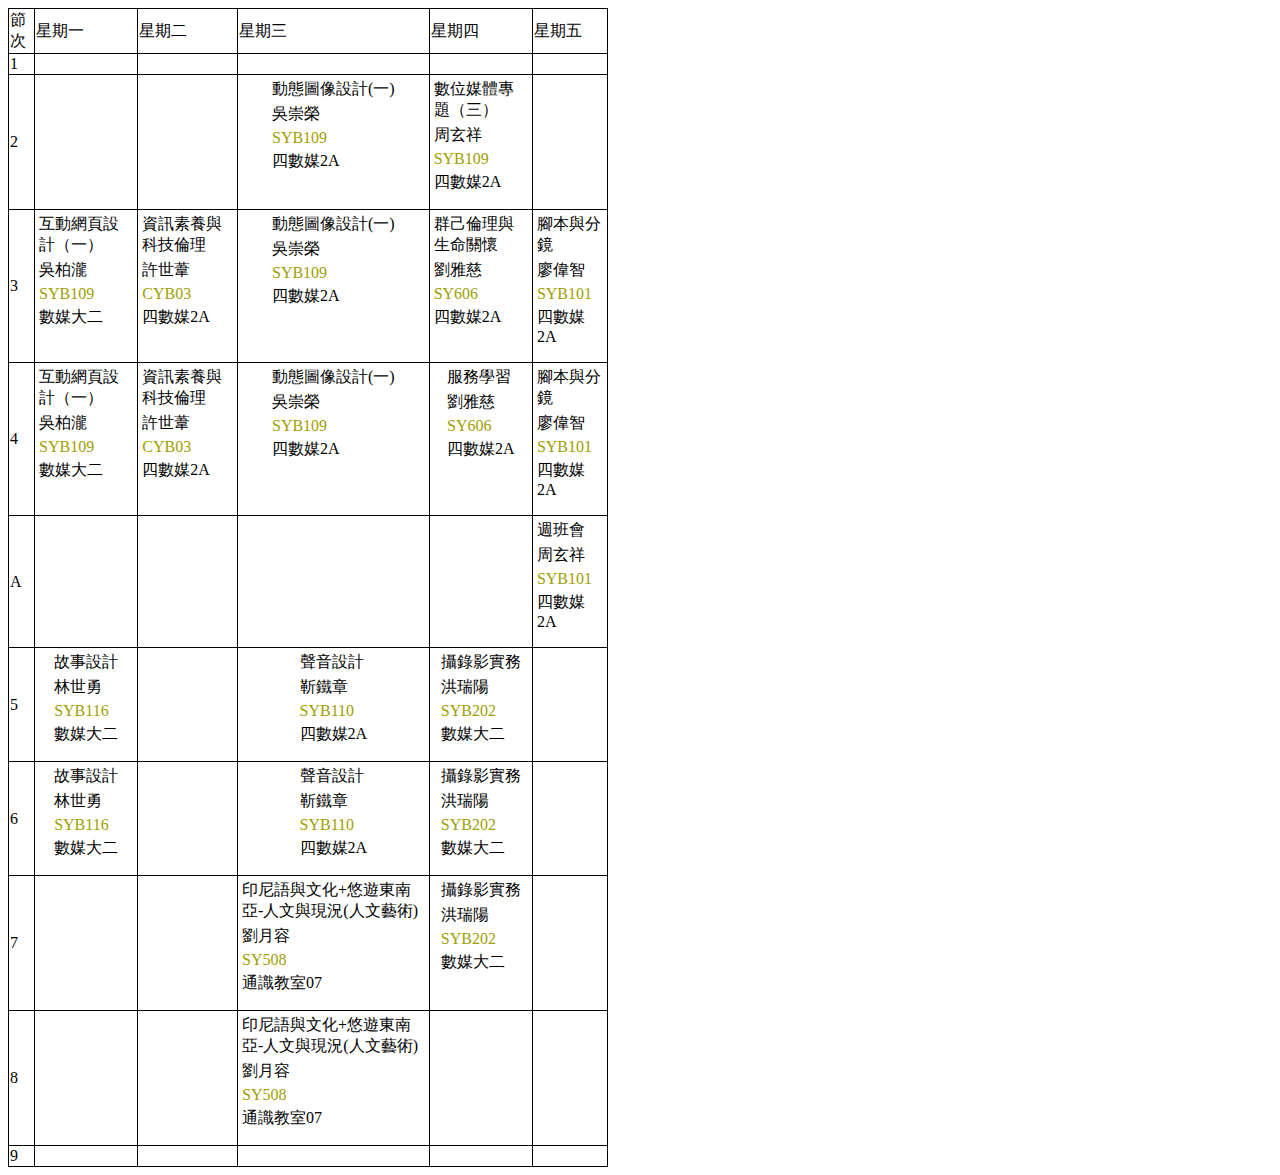
<file: my classes.html>
<!DOCTYPE html>
<html lang="en">
<head>
    <meta charset="UTF-8">
    <title>Title</title>
</head>
<body>

<table width="600px" border="1" style="border-collapse: collapse;border:1px solid black;">
    <tbody><tr>
        <td class="HeadCh1">
            節次
        </td>
        <td class="HeadCh1">
            星期一
        </td>
        <td class="HeadCh1">
            星期二
        </td>
        <td class="HeadCh1">
            星期三
        </td>
        <td class="HeadCh1">
            星期四
        </td>
        <td class="HeadCh1">
            星期五
        </td>
    </tr>
    <tr>
        <td class="HeadCh2">
            1
        </td>
        <td valign="top" align="center">
        </td>
        <td align="center" valign="top">
        </td>
        <td align="center" valign="top">
        </td>
        <td align="center" valign="top">
        </td>
        <td align="center" valign="top">
        </td>
    </tr>
    <tr>
        <td class="HeadCh2">
            2

        </td>
        <td align="center" valign="top">
        </td>
        <td align="center" valign="top">
        </td>
        <td align="center" valign="top">
            <table class="tableC">
                <tbody><tr>
                    <td class="td1">動態圖像設計(一)</td>
                </tr>
                <tr>
                    <td class="td2">吳崇榮</td>
                </tr>
                <tr>
                    <td class="td3" style=" color:#9EA000;">SYB109</td>
                </tr>
                <tr>
                    <td class="td4">四數媒2A                                                  </td>
                </tr>
                <tr>
                    <td class="Er">
                    </td>
                </tr>
                <tr>
                    <td class="Er">
                    </td>
                </tr>
                <tr>
                    <td class="Er">
                    </td>
                </tr>
                </tbody></table>
        </td>
        <td align="center" valign="top">
            <table class="tableC">
                <tbody><tr>
                    <td class="td1">數位媒體專題（三）</td>
                </tr>
                <tr>
                    <td class="td2">周玄祥</td>
                </tr>
                <tr>
                    <td class="td3" style=" color:#9EA000;">SYB109</td>
                </tr>
                <tr>
                    <td class="td4">四數媒2A                                                  </td>
                </tr>
                <tr>
                    <td class="Er">
                    </td>
                </tr>
                <tr>
                    <td class="Er">
                    </td>
                </tr>
                <tr>
                    <td class="Er">
                    </td>
                </tr>
                </tbody></table>
        </td>
        <td align="center" valign="top">
        </td>
    </tr>
    <tr>
        <td class="HeadCh2">
            3

        </td>
        <td align="center" valign="top">
            <table class="tableC">
                <tbody><tr>
                    <td class="td1">互動網頁設計（一）</td>
                </tr>
                <tr>
                    <td class="td2">吳柏瀧</td>
                </tr>
                <tr>
                    <td class="td3" style=" color:#9EA000;">SYB109</td>
                </tr>
                <tr>
                    <td class="td4">數媒大二</td>
                </tr>
                <tr>
                    <td class="Er">
                    </td>
                </tr>
                <tr>
                    <td class="Er">
                    </td>
                </tr>
                <tr>
                    <td class="Er">
                    </td>
                </tr>
                </tbody></table>
        </td>
        <td align="center" valign="top">
            <table class="tableC">
                <tbody><tr>
                    <td class="td1">資訊素養與科技倫理</td>
                </tr>
                <tr>
                    <td class="td2">許世葦</td>
                </tr>
                <tr>
                    <td class="td3" style=" color:#9EA000;">CYB03</td>
                </tr>
                <tr>
                    <td class="td4">四數媒2A                                                  </td>
                </tr>
                <tr>
                    <td class="Er">
                    </td>
                </tr>
                <tr>
                    <td class="Er">
                    </td>
                </tr>
                <tr>
                    <td class="Er">
                    </td>
                </tr>
                </tbody></table>
        </td>
        <td align="center" valign="top">
            <table class="tableC">
                <tbody><tr>
                    <td class="td1">動態圖像設計(一)</td>
                </tr>
                <tr>
                    <td class="td2">吳崇榮</td>
                </tr>
                <tr>
                    <td class="td3" style=" color:#9EA000;">SYB109</td>
                </tr>
                <tr>
                    <td class="td4">四數媒2A                                                  </td>
                </tr>
                <tr>
                    <td class="Er">
                    </td>
                </tr>
                <tr>
                    <td class="Er">
                    </td>
                </tr>
                <tr>
                    <td class="Er">
                    </td>
                </tr>
                </tbody></table>
        </td>
        <td align="center" valign="top">
            <table class="tableC">
                <tbody><tr>
                    <td class="td1">群己倫理與生命關懷</td>
                </tr>
                <tr>
                    <td class="td2">劉雅慈</td>
                </tr>
                <tr>
                    <td class="td3" style=" color:#9EA000;">SY606</td>
                </tr>
                <tr>
                    <td class="td4">四數媒2A                                                  </td>
                </tr>
                <tr>
                    <td class="Er">
                    </td>
                </tr>
                <tr>
                    <td class="Er">
                    </td>
                </tr>
                <tr>
                    <td class="Er">
                    </td>
                </tr>
                </tbody></table>
        </td>
        <td align="center" valign="top">
            <table class="tableC">
                <tbody><tr>
                    <td class="td1">腳本與分鏡</td>
                </tr>
                <tr>
                    <td class="td2">廖偉智</td>
                </tr>
                <tr>
                    <td class="td3" style=" color:#9EA000;">SYB101</td>
                </tr>
                <tr>
                    <td class="td4">四數媒2A                                                  </td>
                </tr>
                <tr>
                    <td class="Er">
                    </td>
                </tr>
                <tr>
                    <td class="Er">
                    </td>
                </tr>
                <tr>
                    <td class="Er">
                    </td>
                </tr>
                </tbody></table>
        </td>
    </tr>
    <tr>
        <td class="HeadCh2">
            4

        </td>
        <td align="center" valign="top">
            <table class="tableC">
                <tbody><tr>
                    <td class="td1">互動網頁設計（一）</td>
                </tr>
                <tr>
                    <td class="td2">吳柏瀧</td>
                </tr>
                <tr>
                    <td class="td3" style=" color:#9EA000;">SYB109</td>
                </tr>
                <tr>
                    <td class="td4">數媒大二</td>
                </tr>
                <tr>
                    <td class="Er">
                    </td>
                </tr>
                <tr>
                    <td class="Er">
                    </td>
                </tr>
                <tr>
                    <td class="Er">
                    </td>
                </tr>
                </tbody></table>
        </td>
        <td align="center" valign="top">
            <table class="tableC">
                <tbody><tr>
                    <td class="td1">資訊素養與科技倫理</td>
                </tr>
                <tr>
                    <td class="td2">許世葦</td>
                </tr>
                <tr>
                    <td class="td3" style=" color:#9EA000;">CYB03</td>
                </tr>
                <tr>
                    <td class="td4">四數媒2A                                                  </td>
                </tr>
                <tr>
                    <td class="Er">
                    </td>
                </tr>
                <tr>
                    <td class="Er">
                    </td>
                </tr>
                <tr>
                    <td class="Er">
                    </td>
                </tr>
                </tbody></table>
        </td>
        <td align="center" valign="top">
            <table class="tableC">
                <tbody><tr>
                    <td class="td1">動態圖像設計(一)</td>
                </tr>
                <tr>
                    <td class="td2">吳崇榮</td>
                </tr>
                <tr>
                    <td class="td3" style=" color:#9EA000;">SYB109</td>
                </tr>
                <tr>
                    <td class="td4">四數媒2A                                                  </td>
                </tr>
                <tr>
                    <td class="Er">
                    </td>
                </tr>
                <tr>
                    <td class="Er">
                    </td>
                </tr>
                <tr>
                    <td class="Er">
                    </td>
                </tr>
                </tbody></table>
        </td>
        <td align="center" valign="top">
            <table class="tableC">
                <tbody><tr>
                    <td class="td1">服務學習</td>
                </tr>
                <tr>
                    <td class="td2">劉雅慈</td>
                </tr>
                <tr>
                    <td class="td3" style=" color:#9EA000;">SY606</td>
                </tr>
                <tr>
                    <td class="td4">四數媒2A                                                  </td>
                </tr>
                <tr>
                    <td class="Er">
                    </td>
                </tr>
                <tr>
                    <td class="Er">
                    </td>
                </tr>
                <tr>
                    <td class="Er">
                    </td>
                </tr>
                </tbody></table>
        </td>
        <td align="center" valign="top">
            <table class="tableC">
                <tbody><tr>
                    <td class="td1">腳本與分鏡</td>
                </tr>
                <tr>
                    <td class="td2">廖偉智</td>
                </tr>
                <tr>
                    <td class="td3" style=" color:#9EA000;">SYB101</td>
                </tr>
                <tr>
                    <td class="td4">四數媒2A                                                  </td>
                </tr>
                <tr>
                    <td class="Er">
                    </td>
                </tr>
                <tr>
                    <td class="Er">
                    </td>
                </tr>
                <tr>
                    <td class="Er">
                    </td>
                </tr>
                </tbody></table>
        </td>
    </tr>
    <tr>
        <td class="HeadCh2">
            A

        </td>
        <td align="center" valign="top">
        </td>
        <td align="center" valign="top">
        </td>
        <td align="center" valign="top">
        </td>
        <td align="center" valign="top">
        </td>
        <td align="center" valign="top">
            <table class="tableC">
                <tbody><tr>
                    <td class="td1">週班會</td>
                </tr>
                <tr>
                    <td class="td2">周玄祥</td>
                </tr>
                <tr>
                    <td class="td3" style=" color:#9EA000;">SYB101</td>
                </tr>
                <tr>
                    <td class="td4">四數媒2A                                                  </td>
                </tr>
                <tr>
                    <td class="Er">
                    </td>
                </tr>
                <tr>
                    <td class="Er">
                    </td>
                </tr>
                <tr>
                    <td class="Er">
                    </td>
                </tr>
                </tbody></table>
        </td>
    </tr>
    <tr>
        <td class="HeadCh2">
            5
        </td>
        <td align="center" valign="top">
            <table class="tableC">
                <tbody><tr>
                    <td class="td1">故事設計</td>
                </tr>
                <tr>
                    <td class="td2">林世勇</td>
                </tr>
                <tr>
                    <td class="td3" style=" color:#9EA000;">SYB116</td>
                </tr>
                <tr>
                    <td class="td4">數媒大二</td>
                </tr>
                <tr>
                    <td class="Er">
                    </td>
                </tr>
                <tr>
                    <td class="Er">
                    </td>
                </tr>
                <tr>
                    <td class="Er">
                    </td>
                </tr>
                </tbody></table>
        </td>
        <td align="center" valign="top">
        </td>
        <td align="center" valign="top">
            <table class="tableC">
                <tbody><tr>
                    <td class="td1">聲音設計</td>
                </tr>
                <tr>
                    <td class="td2">靳鐵章</td>
                </tr>
                <tr>
                    <td class="td3" style=" color:#9EA000;">SYB110</td>
                </tr>
                <tr>
                    <td class="td4">四數媒2A                                                  </td>
                </tr>
                <tr>
                    <td class="Er">
                    </td>
                </tr>
                <tr>
                    <td class="Er">
                    </td>
                </tr>
                <tr>
                    <td class="Er">
                    </td>
                </tr>
                </tbody></table>
        </td>
        <td align="center" valign="top">
            <table class="tableC">
                <tbody><tr>
                    <td class="td1">攝錄影實務</td>
                </tr>
                <tr>
                    <td class="td2">洪瑞陽</td>
                </tr>
                <tr>
                    <td class="td3" style=" color:#9EA000;">SYB202</td>
                </tr>
                <tr>
                    <td class="td4">數媒大二</td>
                </tr>
                <tr>
                    <td class="Er">
                    </td>
                </tr>
                <tr>
                    <td class="Er">
                    </td>
                </tr>
                <tr>
                    <td class="Er">
                    </td>
                </tr>
                </tbody></table>
        </td>
        <td align="center" valign="top">
        </td>
    </tr>
    <tr>
        <td class="HeadCh2">
            6

        </td>
        <td align="center" valign="top">
            <table class="tableC">
                <tbody><tr>
                    <td class="td1">故事設計</td>
                </tr>
                <tr>
                    <td class="td2">林世勇</td>
                </tr>
                <tr>
                    <td class="td3" style=" color:#9EA000;">SYB116</td>
                </tr>
                <tr>
                    <td class="td4">數媒大二</td>
                </tr>
                <tr>
                    <td class="Er">
                    </td>
                </tr>
                <tr>
                    <td class="Er">
                    </td>
                </tr>
                <tr>
                    <td class="Er">
                    </td>
                </tr>
                </tbody></table>
        </td>
        <td align="center" valign="top">
        </td>
        <td align="center" valign="top">
            <table class="tableC">
                <tbody><tr>
                    <td class="td1">聲音設計</td>
                </tr>
                <tr>
                    <td class="td2">靳鐵章</td>
                </tr>
                <tr>
                    <td class="td3" style=" color:#9EA000;">SYB110</td>
                </tr>
                <tr>
                    <td class="td4">四數媒2A                                                  </td>
                </tr>
                <tr>
                    <td class="Er">
                    </td>
                </tr>
                <tr>
                    <td class="Er">
                    </td>
                </tr>
                <tr>
                    <td class="Er">
                    </td>
                </tr>
                </tbody></table>
        </td>
        <td align="center" valign="top">
            <table class="tableC">
                <tbody><tr>
                    <td class="td1">攝錄影實務</td>
                </tr>
                <tr>
                    <td class="td2">洪瑞陽</td>
                </tr>
                <tr>
                    <td class="td3" style=" color:#9EA000;">SYB202</td>
                </tr>
                <tr>
                    <td class="td4">數媒大二</td>
                </tr>
                <tr>
                    <td class="Er">
                    </td>
                </tr>
                <tr>
                    <td class="Er">
                    </td>
                </tr>
                <tr>
                    <td class="Er">
                    </td>
                </tr>
                </tbody></table>
        </td>
        <td align="center" valign="top">
        </td>
    </tr>
    <tr>
        <td class="HeadCh2">
            7

        </td>
        <td align="center" valign="top">
        </td>
        <td align="center" valign="top">
        </td>
        <td align="center" valign="top">
            <table class="tableC">
                <tbody><tr>
                    <td class="td1">印尼語與文化+悠遊東南亞-人文與現況(人文藝術)</td>
                </tr>
                <tr>
                    <td class="td2">劉月容</td>
                </tr>
                <tr>
                    <td class="td3" style=" color:#9EA000;">SY508</td>
                </tr>
                <tr>
                    <td class="td4">通識教室07                                                  </td>
                </tr>
                <tr>
                    <td class="Er">
                    </td>
                </tr>
                <tr>
                    <td class="Er">
                    </td>
                </tr>
                <tr>
                    <td class="Er">
                    </td>
                </tr>
                </tbody></table>
        </td>
        <td align="center" valign="top">
            <table class="tableC">
                <tbody><tr>
                    <td class="td1">攝錄影實務</td>
                </tr>
                <tr>
                    <td class="td2">洪瑞陽</td>
                </tr>
                <tr>
                    <td class="td3" style=" color:#9EA000;">SYB202</td>
                </tr>
                <tr>
                    <td class="td4">數媒大二</td>
                </tr>
                <tr>
                    <td class="Er">
                    </td>
                </tr>
                <tr>
                    <td class="Er">
                    </td>
                </tr>
                <tr>
                    <td class="Er">
                    </td>
                </tr>
                </tbody></table>
        </td>
        <td align="center" valign="top">
        </td>
    </tr>
    <tr>
        <td class="HeadCh2">
            8

        </td>
        <td align="center" valign="top">
        </td>
        <td align="center" valign="top">
        </td>
        <td align="center" valign="top">
            <table class="tableC">
                <tbody><tr>
                    <td class="td1">印尼語與文化+悠遊東南亞-人文與現況(人文藝術)</td>
                </tr>
                <tr>
                    <td class="td2">劉月容</td>
                </tr>
                <tr>
                    <td class="td3" style=" color:#9EA000;">SY508</td>
                </tr>
                <tr>
                    <td class="td4">通識教室07                                                  </td>
                </tr>
                <tr>
                    <td class="Er">
                    </td>
                </tr>
                <tr>
                    <td class="Er">
                    </td>
                </tr>
                <tr>
                    <td class="Er">
                    </td>
                </tr>
                </tbody></table>
        </td>
        <td align="center" valign="top">
        </td>
        <td align="center" valign="top">
        </td>
    </tr>
    <tr>
        <td class="HeadCh2">
            9

        </td>
        <td align="center" valign="top">
        </td>
        <td align="center" valign="top">
        </td>
        <td align="center" valign="top">
        </td>
        <td align="center" valign="top">
        </td>
        <td align="center" valign="top">
        </td>
    </tr>
    </tbody></table>

</body>
</html>
</file>
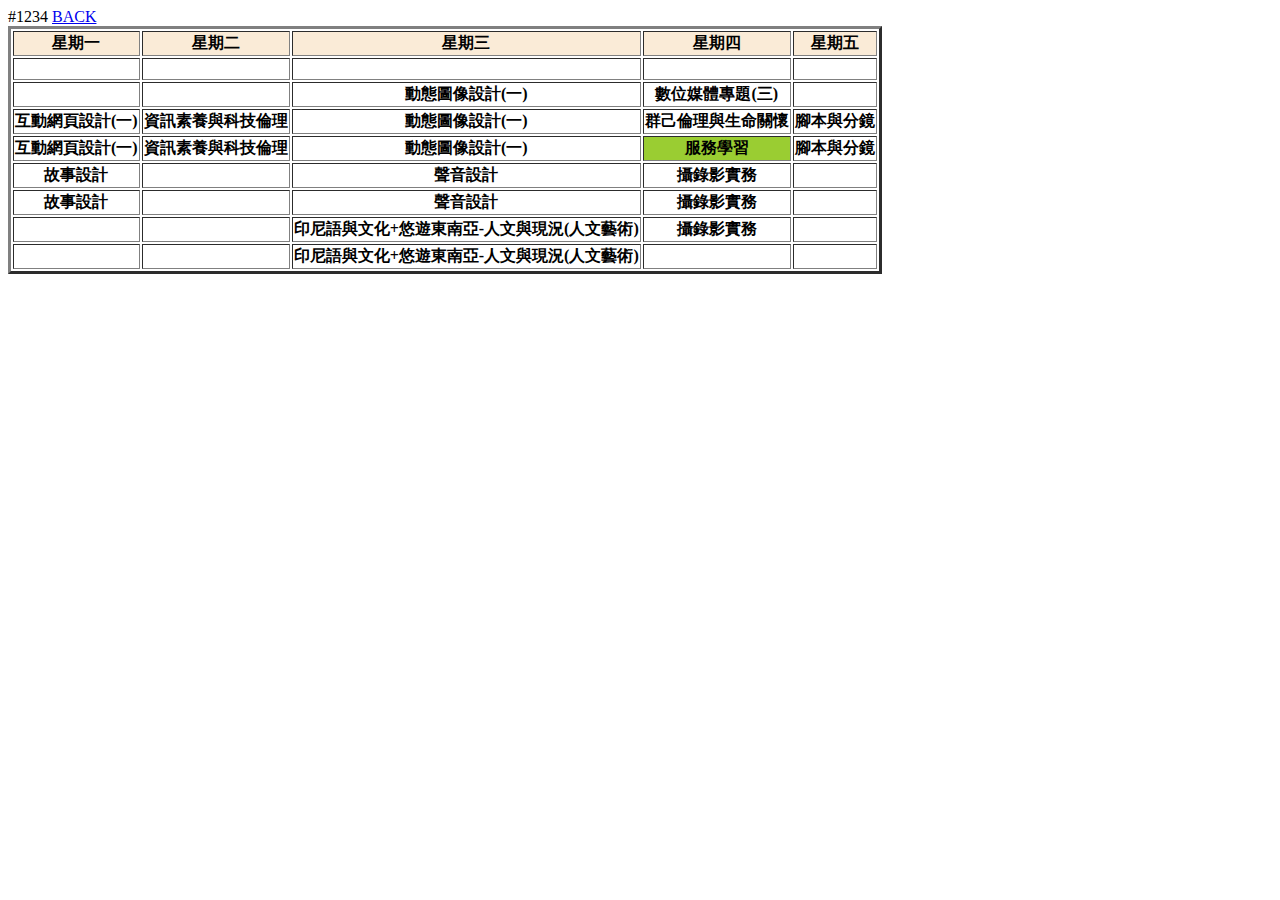
<file: myclasses.html>
<!DOCTYPE html>
<html lang="en">
<head>
    <meta charset="UTF-8">
    <title>Title</title>
    <link rel="stylesheet" herf="mycss.css">
</head>
<body>
</div>
  </div>
    <a herf>#1234</a>
  </div>
 </div>
<a href="index.html" target="_self">BACK</a>
<table border="3">
    <!--星期-->
    <tbody>
    <tr style="background-color: antiquewhite">
        <th>星期一</th>
        <th>星期二</th>
        <th>星期三</th>
        <th>星期四</th>
        <th>星期五</th>
    </tr>
    <!--第1節-->
    <tr>
        <th>&nbsp;</th>
        <th>&nbsp;</th>
        <th>&nbsp;</th>
        <th>&nbsp;</th>
        <th>&nbsp;</th>
    </tr>
    <!--第二節-->
    <tr>
        <th>&nbsp;</th>
        <th>&nbsp;</th>
        <th>動態圖像設計(一)</th>
        <th>數位媒體專題(三)</th>
        <th>&nbsp;</th>
    </tr>
    <!--第三節-->
    <tr>
        <th>互動網頁設計(一)</th>
        <th>資訊素養與科技倫理</th>
        <th>動態圖像設計(一)</th>
        <th>群己倫理與生命關懷</th>
        <th>腳本與分鏡</th>
    </tr>
    <!--第四節-->
    <tr>
        <th>互動網頁設計(一)</th>
        <th>資訊素養與科技倫理</th>
        <th>動態圖像設計(一)</th>
        <th style="background-color: yellowgreen">服務學習</th>
        <th>腳本與分鏡</th>
    </tr>
    <!--第五節-->
    <tr>
        <th>故事設計</th>
        <th>&nbsp;</th>
        <th>聲音設計</th>
        <th class="req-cls">攝錄影實務</th>
        <th>&nbsp;</th>
    </tr>
    <!--第六節-->
    <tr>
        <th>故事設計</th>
        <th>&nbsp;</th>
        <th>聲音設計</th>
        <th class="req-cls">攝錄影實務</th>
        <th>&nbsp;</th>
    </tr>
    <!--第七節-->
    <tr>
        <th>&nbsp;</th>
        <th>&nbsp;</th>
        <th>印尼語與文化+悠遊東南亞-人文與現況(人文藝術)</th>
        <th class="req-cls">攝錄影實務</th>
        <th>&nbsp;</th>
    </tr>
    <!--第八節-->
    <tr>
        <th>&nbsp;</th>
        <th>&nbsp;</th>
        <th>印尼語與文化+悠遊東南亞-人文與現況(人文藝術)</th>
        <th>&nbsp;</th>
        <th>&nbsp;</th>
    </tr>
</file>
